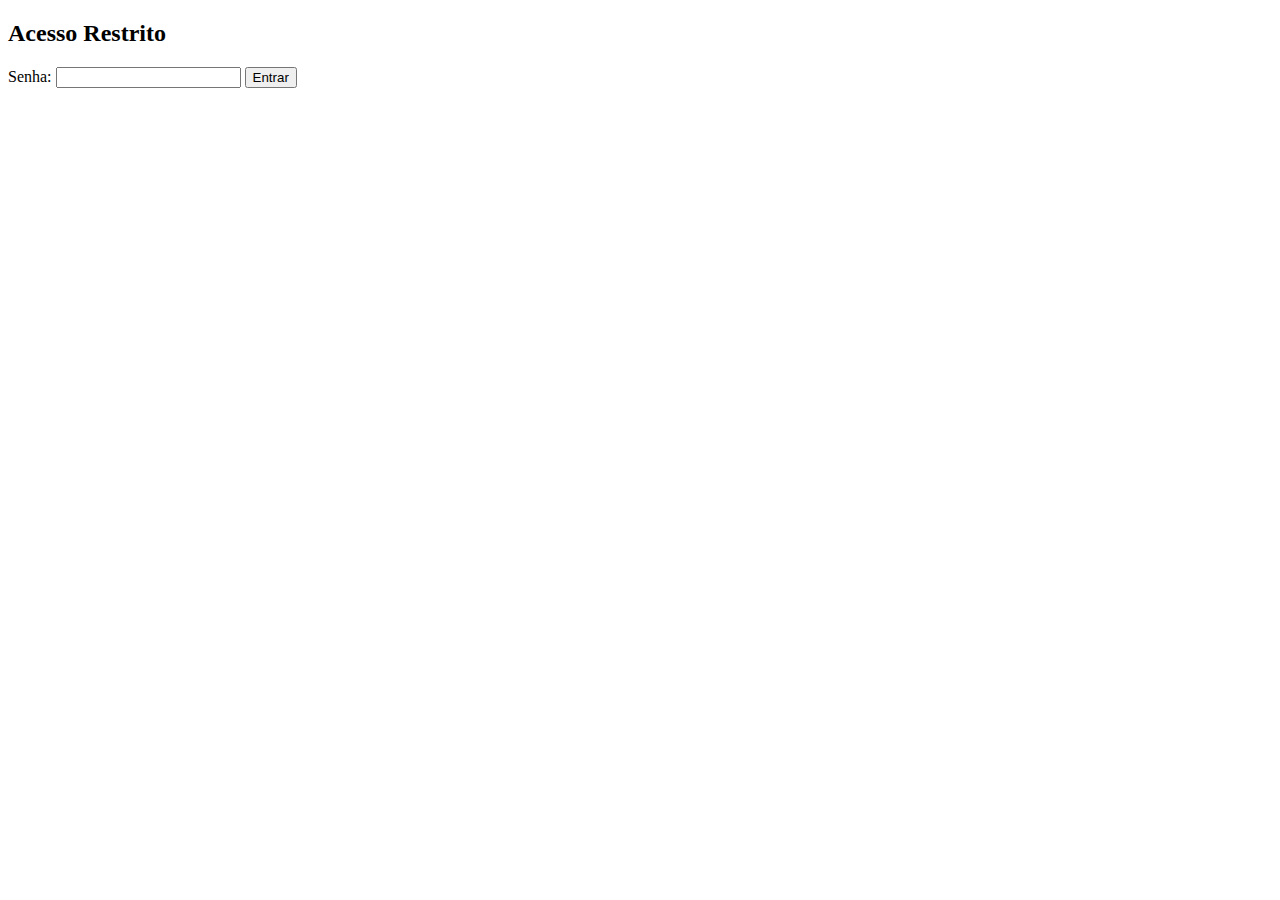
<file: index.html>
<!DOCTYPE html>
<html>
<head>
    <meta charset="UTF-8">
    <meta name="viewport" content="width=device-width, initial-scale=1">
    <title>App Frota - Login</title>
</head>
<body>
    <h2>Acesso Restrito</h2>
    
    <form id="login-form">
        <label for="password">Senha:</label>
        <input type="password" id="password" name="password" required>
        <button type="submit">Entrar</button>
        <br> <!-- Adicione outra quebra de linha aqui -->
        <br> <!-- Adicione outra quebra de linha aqui -->
    </form>

    <div id="search-container" style="display: none;">
        <h2>Consulta liberada</h2>

        <form id="search-form">
            <label for="term">Tipo de Pesquisa:</label>
            <input type="radio" id="search-type-placa" name="search-type" value="placa" checked>
            <label for="search-type-placa">Placa</label>
            <input type="radio" id="search-type-numero-ordem" name="search-type" value="numero_ordem">
            <label for="search-type-numero-ordem">Número de Ordem</label>

            <br> <!-- Adicione outra quebra de linha aqui -->
            <br> <!-- Adicione outra quebra de linha aqui -->

            <label for="term">Digite a placa ou número de ordem:</label>
            <br> <!-- Adicione outra quebra de linha aqui -->
            <input type="text" id="term" name="term" required>
            <button type="submit">Pesquisar</button>

            <br> <!-- Adicione outra quebra de linha aqui -->
            <br> <!-- Adicione outra quebra de linha aqui -->
        </form>

        <div id="result"></div>
    </div>

    <script>
        document.addEventListener("DOMContentLoaded", function() {
            // Obtém o elemento de input
            var inputElement = document.getElementById("term");

            // Adiciona um ouvinte de evento para o evento "input"
            inputElement.addEventListener("input", function() {
                // Converte o valor do input para maiúsculas
                inputElement.value = inputElement.value.toUpperCase();
            });
        });
        
        // Função para verificar a senha na aba "Acesso" e na coluna "senha"
        function checkPasswordInSheet(password) {
            // URL pública da planilha na aba "Senha" no formato CSV
            var url = "https://docs.google.com/spreadsheets/d/e/2PACX-1vRul4T7a8YGSZ5OONIujRqCV-ro-pZtGpLd-dEmmnxBQ7YMEfBV8I2Xssawiv4fLHKkilZd2YEBHx5R/pub?gid=1343551425&single=true&output=csv";
        
            return fetch(url)
                .then(response => response.text())
                .then(csvData => {
                    // Parse CSV data into an array of passwords
                    var lines = csvData.split("\n");
                    var headers = lines[0].split(",");
                    var passwordIndex = headers.indexOf("senha"); // Encontra o índice da coluna "senha"
                    var passwords = lines.slice(1); // Ignorar o cabeçalho
                    return passwords.map(line => line.split(",")[passwordIndex]);
                });
        }

        // Função para mostrar o formulário de pesquisa após o login
        function showSearchForm() {
            document.getElementById("search-container").style.display = "block";
        }

        // Modifique a função checkPassword() para usar a função checkPasswordInSheet() com busca prévia
        function checkPassword() {
            const passwordInput = document.getElementById("password").value;
        
            checkPasswordInSheet()
                .then(passwords => {
                    if (passwords.includes(passwordInput)) {
                        showSearchForm();
                    } else {
                        alert("Senha incorreta. Tente novamente.");
                    }
                })
                .catch(error => {
                    alert("Erro na verificação da senha: " + error);
                });
        }

        // Função para buscar informações por placa ou número de ordem
        function searchInfo() {
            // ...
        }

        // Adicione manipuladores de eventos para os formulários
        document.getElementById("login-form").addEventListener("submit", function (e) {
            e.preventDefault();
            checkPassword();
        });

        // Adicione um manipulador de eventos para o formulário de pesquisa
        document.getElementById("search-form").addEventListener("submit", function (e) {
            e.preventDefault();
            searchInfo();
        });             
    
        // Função para buscar as informações por placa ou número de ordem
        function searchInfo() {
            var searchType = document.querySelector('input[name="search-type"]:checked').value;
            var term = document.getElementById("term").value;
            var resultDiv = document.getElementById("result");
            var senha = document.getElementById("password").value; // Obtém a senha usada
            
            // URL pública da planilha no formato CSV
            var url = "https://docs.google.com/spreadsheets/d/e/2PACX-1vRul4T7a8YGSZ5OONIujRqCV-ro-pZtGpLd-dEmmnxBQ7YMEfBV8I2Xssawiv4fLHKkilZd2YEBHx5R/pub?output=csv";            
            
            fetch(url)
                .then(response => response.text())
                .then(csvData => {
                    // Parse CSV data into an array of objects
                    var lines = csvData.split("\n");
                    var headers = lines[0].split(",");
                    var data = [];

                    for (var i = 1; i < lines.length; i++) {
                        var currentLine = lines[i].split(",");
                        var obj = {};

                        for (var j = 0; j < headers.length; j++) {
                            obj[headers[j]] = currentLine[j];
                        }

                        data.push(obj);
                    }

                    // Find the vehicle information by placa or numero_ordem
                    var foundVehicles = data.filter(item => {
                        if (searchType === "placa") {
                            return item.placa === term || item.placa_anterior === term;
                        } else if (searchType === "numero_ordem") {
                            return item.n_ordem === term || item.n_anterior === term;
                        }
                    });
        
                    if (foundVehicles.length > 0) {
                        resultDiv.innerHTML = "Informações do veículo com " + (searchType === "placa" ? "placa" : "número de ordem") + " " + term + ":<br> <br>";                        
                        foundVehicles.forEach(foundVehicle => {
                            resultDiv.innerHTML += "Nº Ordem: " + foundVehicle.n_ordem + "<br>";
                            resultDiv.innerHTML += "Nº Anterior: " + foundVehicle.n_anterior + "<br>";
                            resultDiv.innerHTML += "Empresa: " + foundVehicle.empresa + "<br>";
                            resultDiv.innerHTML += "Unidade: " + foundVehicle.unidade + "<br>";
                            resultDiv.innerHTML += "Placa:   " + foundVehicle.placa + "<br>";
                            resultDiv.innerHTML += "Chassi:  " + foundVehicle.chassi + "<br>";
                            resultDiv.innerHTML += "Cap:     " + foundVehicle.cap + "<br>";
                            resultDiv.innerHTML += "Fab: " + foundVehicle.ano_fab + "<br>";
                            resultDiv.innerHTML += "Mod: " + foundVehicle.ano_mod + "<br>";
                            resultDiv.innerHTML += "Tipo Veiculo: " + foundVehicle.tipo_veiculo + "<br>";
                            resultDiv.innerHTML += "Tipo Frota: " + foundVehicle.tipo_frota + "<br>";
                            resultDiv.innerHTML += "Modelo: " + foundVehicle.modelo + "<br>";
                            resultDiv.innerHTML += "Carroceria: " + foundVehicle.carroceira + "<br>";
                            resultDiv.innerHTML += "Cor: " + foundVehicle.cor + "<br>";
                            resultDiv.innerHTML += "Municipio: " + foundVehicle.municipio + "<br>";
                            resultDiv.innerHTML += "CNPJ: " + foundVehicle.cnpj + "<br>";
                            resultDiv.innerHTML += "Placa Anterior: " + foundVehicle.placa_anterior + "<br>";
                            resultDiv.innerHTML += "Sub Unidade: " + foundVehicle.sub_unidade + "<br>";
                            resultDiv.innerHTML += "CRLV Atual: " + foundVehicle.crlv_atual + "<br>";
                            resultDiv.innerHTML += "Situação CRLV: " + foundVehicle.crlv_emissao + "<br>";
                            resultDiv.innerHTML += "Grupo Frota: " + foundVehicle.grupo_frota + "<br>";
                            resultDiv.innerHTML += "Destino Veículo: " + foundVehicle.destino_veiculo + "<br>";
                            resultDiv.innerHTML += "Status OP: " + foundVehicle.status_operacao + "<br>";
                            resultDiv.innerHTML += "<br>"; // Separe cada veículo com uma linha em branco
                        });
                    } else {
                        resultDiv.innerHTML = "Nenhum veículo com " + (searchType === "placa" ? "placa" : "número de ordem") + " " + term + " foi encontrado na planilha.";
                    }
                })
                .catch(error => {
                    resultDiv.innerHTML = "Erro na pesquisa: " + error;
                });
        }

        // Adicione um manipulador de eventos para o formulário
        document.getElementById("search-form").addEventListener("submit", function (e) {
            e.preventDefault();
            searchInfo();
        });
    </script>    
</body>
</html>
</file>
